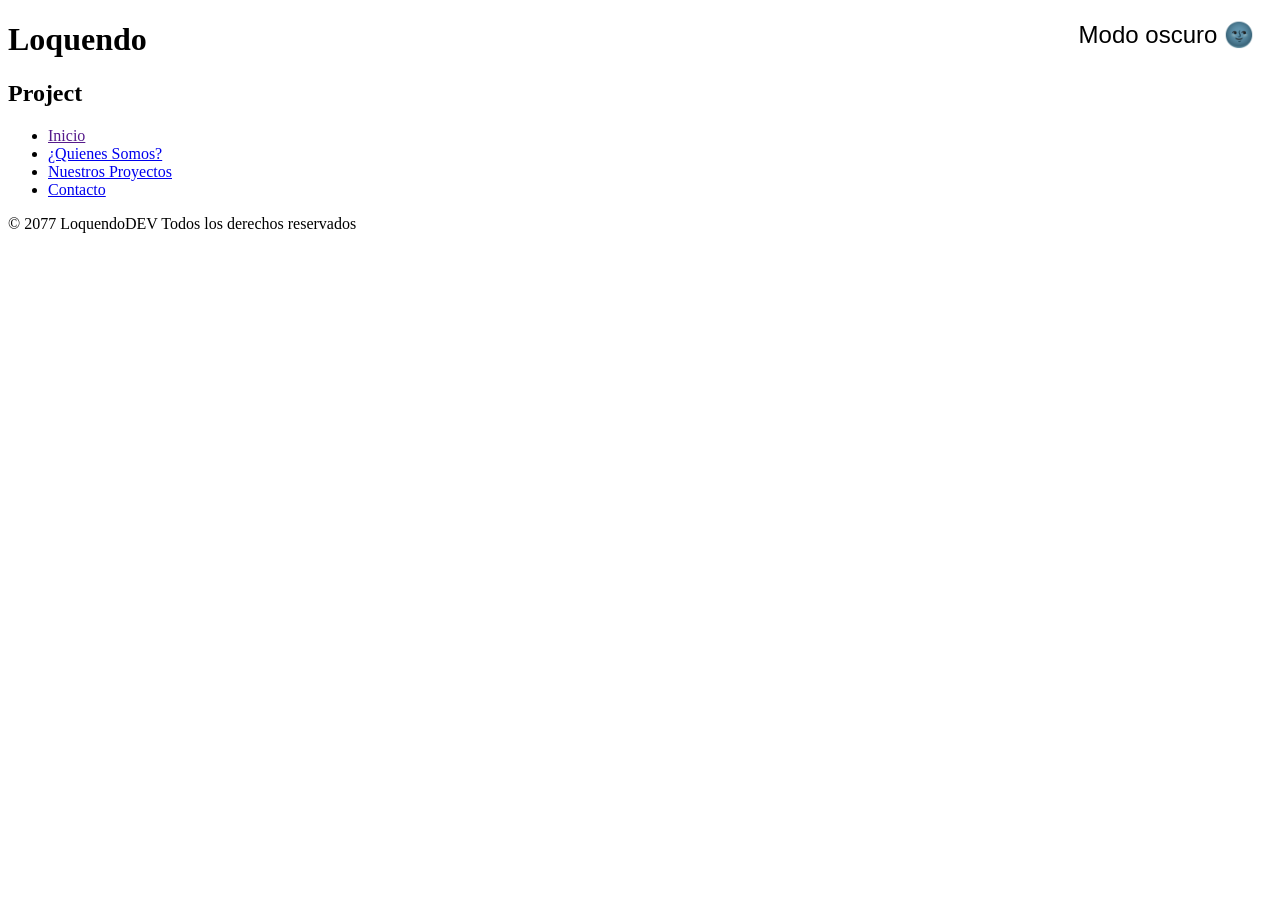
<file: index.html>
<!DOCTYPE html>
<html lang="es">
<head>
    <link rel="stylesheet" href="styles.css">
    <meta charset="UTF-8">
    <meta name="viewport" content="width=device-width, initial-scale=1.0">
    <title>LoquendoDEV</title>
    <link rel="icon" href="img/logo.png" type="image/png">
</head>
<body>
    <h1 id="titulo-principal"></h1>
    <button id="dark-mode-toggle" class="btn-float">Modo oscuro 🌚</button>
    <h2>Project</h2>
    <nav class="barra-lateral">
        <ul>
            <li><a href="">Inicio</a></li>
            <li><a href="templates/empanadas.html">¿Quienes Somos?</a></li>
            <li><a href="templates/proyectos.html">Nuestros Proyectos</a></li>
            <li><a href="templates/contacto.html">Contacto</a></li>
        </ul>
    </nav>
    <script src="script.js"></script>
</body>
<footer class="copyright">
    <p>&copy; 2077 LoquendoDEV Todos los derechos reservados</p>
</footer>

</html>
</file>
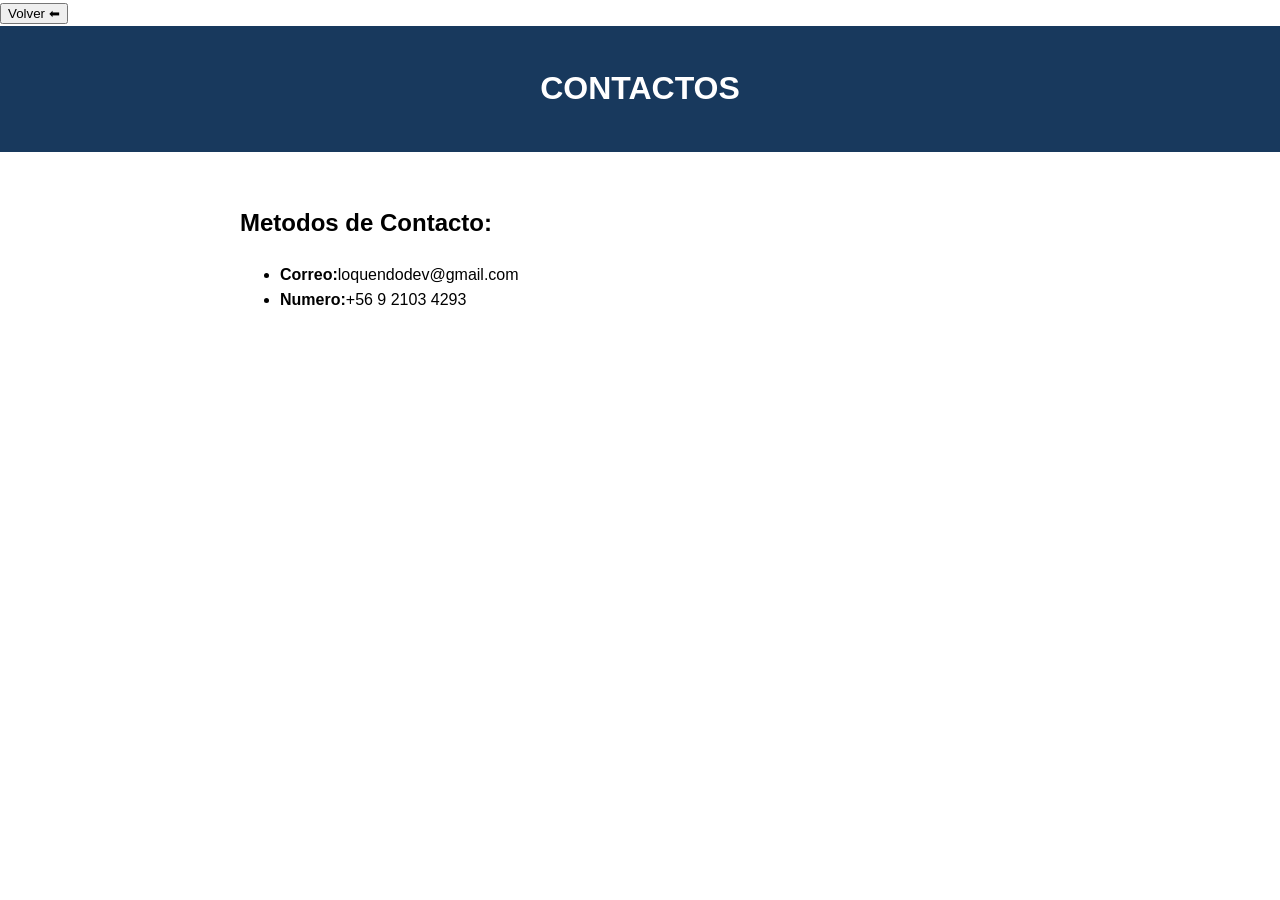
<file: templates/contacto.html>
<!DOCTYPE html>
<html lang="en">
<head>
    <meta charset="UTF-8">
    <meta name="viewport" content="width=device-width, initial-scale=1.0">
    <title>Proyectos</title>
    <link rel="icon" href="/img/logo.png" type="image/png">
    <button onclick="window.history.back()">Volver ⬅</button>
    <style>
        body { font-family: Arial, Helvetica, sans-serif; line-height: 1.6; margin: 0; color:black }
        header { background: #18395d; color: white; padding: 1rem; text-align: center; }
        section { padding: 2rem; max-width: 800px; margin: auto; }
    </style>

</head>
<body>
    
    <header>
        <h1>CONTACTOS</h1>
    </header>

    <section>
        <h2>Metodos de Contacto:</h2>
        <ul>
            <li><strong>Correo:</strong>loquendodev@gmail.com</li>
            <li><strong>Numero:</strong>+56 9 2103 4293</li>
        </ul>
    </section>


</body>
</html>
</file>
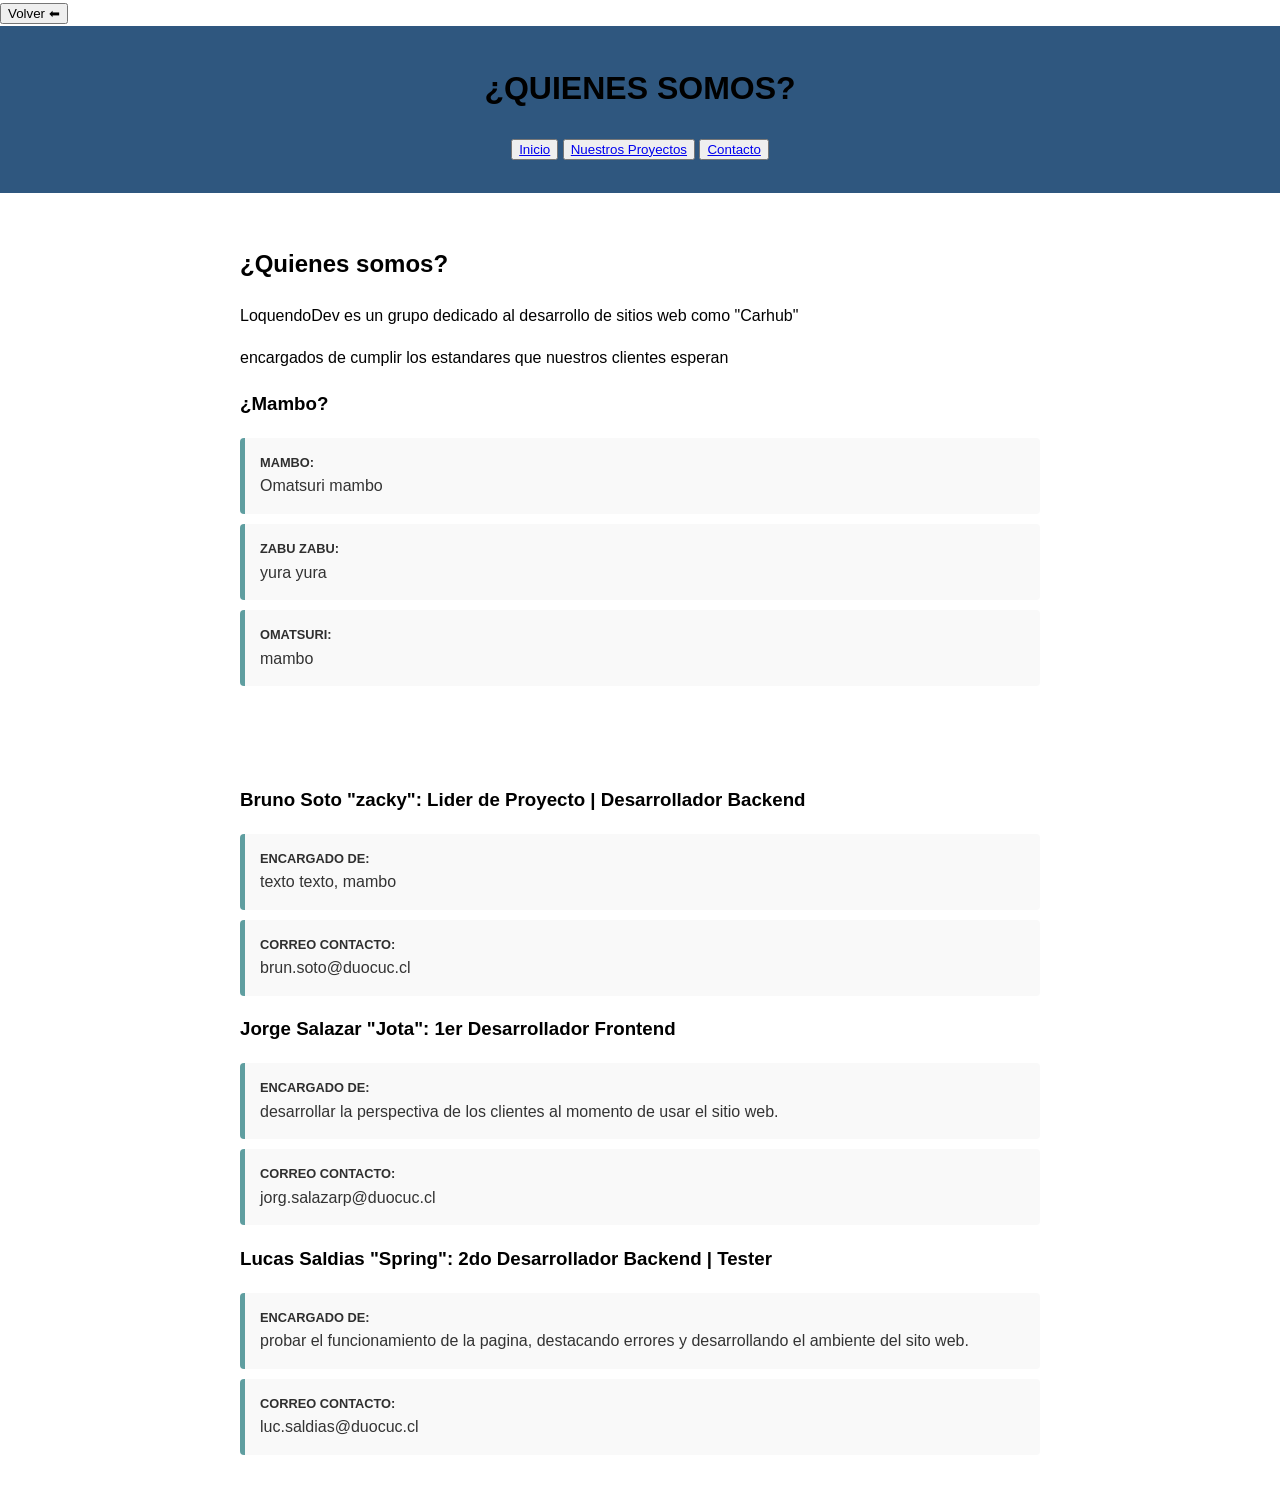
<file: templates/empanadas.html>
<!DOCTYPE html>
<html lang="es">
<head>
    <meta charset="UTF-8">
    <meta name="¿Quienes somos?" content="width=device-width, initial-scale=1.0">
    <title>¿Quienes Somos? | LoquendoDev</title>
    <button onclick="window.history.back()">Volver ⬅</button>
    <style>
        header {
    background: #2f577f;
    color: white;
    padding: 3rem 1rem;
    text-align: center;
}

.container {
    padding: 2rem;
    max-width: 800px;
    margin: -30px auto 2rem;
    background: white;
    border-radius: 8px;
    box-shadow: 0 10px 25px rgba(0, 0, 0, 0.1);
    position: relative;
}

ul { list-style: none; padding: 0;}

li {
    background: #f9f9f9;
    margin: 10px 0;
    padding: 15px;
    border-left: 5px solid cadetblue;
    border-radius: 4px;
    color: #333;
}

li strong {
    color: #2f2f2f;
    display: block;
    text-transform: uppercase;
    font-size: 0.8rem;
}

.btn-back {
    background: cadetblue;
    color: white;
    border: none;
    padding: 8px 15px;
    border-radius: 4px;
    cursor: pointer;
    margin-bottom: 1rem;
}

body.dark-mode header {
    background: #00ff9d;
}

body.dark-mode header h1 {
    color: #1a1a1a; 
}

body.dark-mode .container {
    background: #222;
    box-shadow: 0 10px 25px rgba(0, 0, 0, 0.5);
}

body.dark-mode h2,
body.dark-mode h3 {
    color: #00ff9d;
}

body.dark-mode li {
    background: #2a2a2a;
    color: #00ff9d;
    border-left-color: #00ff9d;
}

body.dark-mode li strong {
    color: #00ff9d;
    opacity: 0,8;
}

body.dark-mode .btn-back {
    background: #00ff9d;
    color: #1a1a1a;
    font-weight: bold;
}


        body { font-family: Arial, Helvetica, sans-serif; line-height: 1.6; margin: 0; color:black } 
        header { background: #2f577f; color: black; padding: 1rem; text-align: center; }
        section { padding: 2rem; max-width: 800px; margin: auto; }
        .highlight { color: cadetblue; font-weight: bold; }
    </style>
</head>
<body>
    <header>
        <h1> ¿QUIENES SOMOS? </h1>

        <nav class="barra-lateral">
            <ul>
                <button><a href="../index.html">Inicio</a></button>
                <button><a href="proyectos.html">Nuestros Proyectos</a></button>
                <button><a href="contacto.html">Contacto</a></button>
            </ul>
        </nav>
    </header>

    <section>
        <h2>¿Quienes somos?</h2>
        <p>LoquendoDev es un grupo dedicado al desarrollo de sitios web como "Carhub"</p>
        <p>encargados de cumplir los estandares que nuestros clientes esperan</p>

    

        <h3>¿Mambo?</h3>
        <ul>
            <li><strong>Mambo:</strong> Omatsuri mambo</li>
            <li><strong>zabu zabu:</strong> yura yura</li>
            <li><strong>omatsuri:</strong> mambo</li>
        </ul>
    </section>

    <section>
        <h3>Bruno Soto "zacky": Lider de Proyecto | Desarrollador Backend</h3>
        <ul>
            <li><strong>Encargado de:</strong> texto texto, mambo</li>
            <li><strong>Correo contacto:</strong> brun.soto@duocuc.cl</li>
        </ul>

        <h3>Jorge Salazar "Jota": 1er Desarrollador Frontend</h3>
        <ul>
            <li><strong>Encargado de:</strong> desarrollar la perspectiva de los clientes al momento de usar el sitio web.</li>
            <li><strong>Correo contacto:</strong> jorg.salazarp@duocuc.cl</li>
        </ul>

        <h3>Lucas Saldias "Spring": 2do Desarrollador Backend | Tester</h3>
        <ul>
            <li><strong>Encargado de:</strong> probar el funcionamiento de la pagina, destacando errores y desarrollando el ambiente del sito web.</li>
            <li><strong>Correo contacto:</strong> luc.saldias@duocuc.cl</li>
        </ul>

    </section>

</body>
</html>
</file>
<file: styles.css>
/* Colores por defecto (Claro) */
body {
    background-color: white;
    color: black;
    transition: 0.3s; /* Para que el cambio no sea brusco */
}

/* Colores cuando se activa el modo oscuro */
body.dark-mode {
    background-color: #1a1a1a;
    color: #00ff9d; /* Un verde hacker que queda bien con el nombre */
}

.btn-float {
    position: fixed;
    top: 20px;
    right: 20px;
    cursor: pointer;
    font-size: 1.5rem;
    background: none;
    border: none;
}

/*Proyectos. html*/

header {
    background-color: #007bff;
    color: #ffffff;
    padding: 4rem 1rem;
    text-align: center;
} 

.filtros {
    display: flex; justify-content: center;
    gap: 1rem;
    margin-bottom: 3rem;
    flex-wrap: wrap;
}

.filtros-btn {
    padding: 0.6rem 1.2rem;
    border: none;
    background-color: #e9ecef;
    color: #333;
    cursor: pointer;
    border-radius: 6px;
    font-weight: 600;
    transition: all 0.3s ease;
}

.filtros-btn:hover {
    background-color: #ced4da;
}

.filtros-btn.active {
    background-color: #007bff;
    color: #ffffff;
}

.carta-proyecto {
    background-color: #ffffff;
    border-radius: 10px;
    box-shadow: 0 4px 15px rgba(0, 0, 0, 0.05);
    overflow: hidden;
    transition: transform 0.3s ease, box-shadow 0.3s ease;
}

.carta-proyecto:hover {
    transform: translateY(-5px);
    box-shadow: 0 8px 30px rgba(0, 0, 0, 0.1);
}

.imagen-proyecto {
    width: 100%;
    height: 200px;
    background-color: #dee2e6;
    display: flex;
    align-items: center;
    justify-content: center;
    font-size: 2rem;
    color: #6c757d;
}

.info-proyecto {
    padding: 1.5rem;
}

.info-proyecto h3 {
    margin-bottom: 0.5rem;
    color: #007bff;
}

.info-proyecto p {
    color: #555;
    line-height: 1.6;
    font-size: 0.96rem;
}

.hidden {
    display: none;
}
</file>
